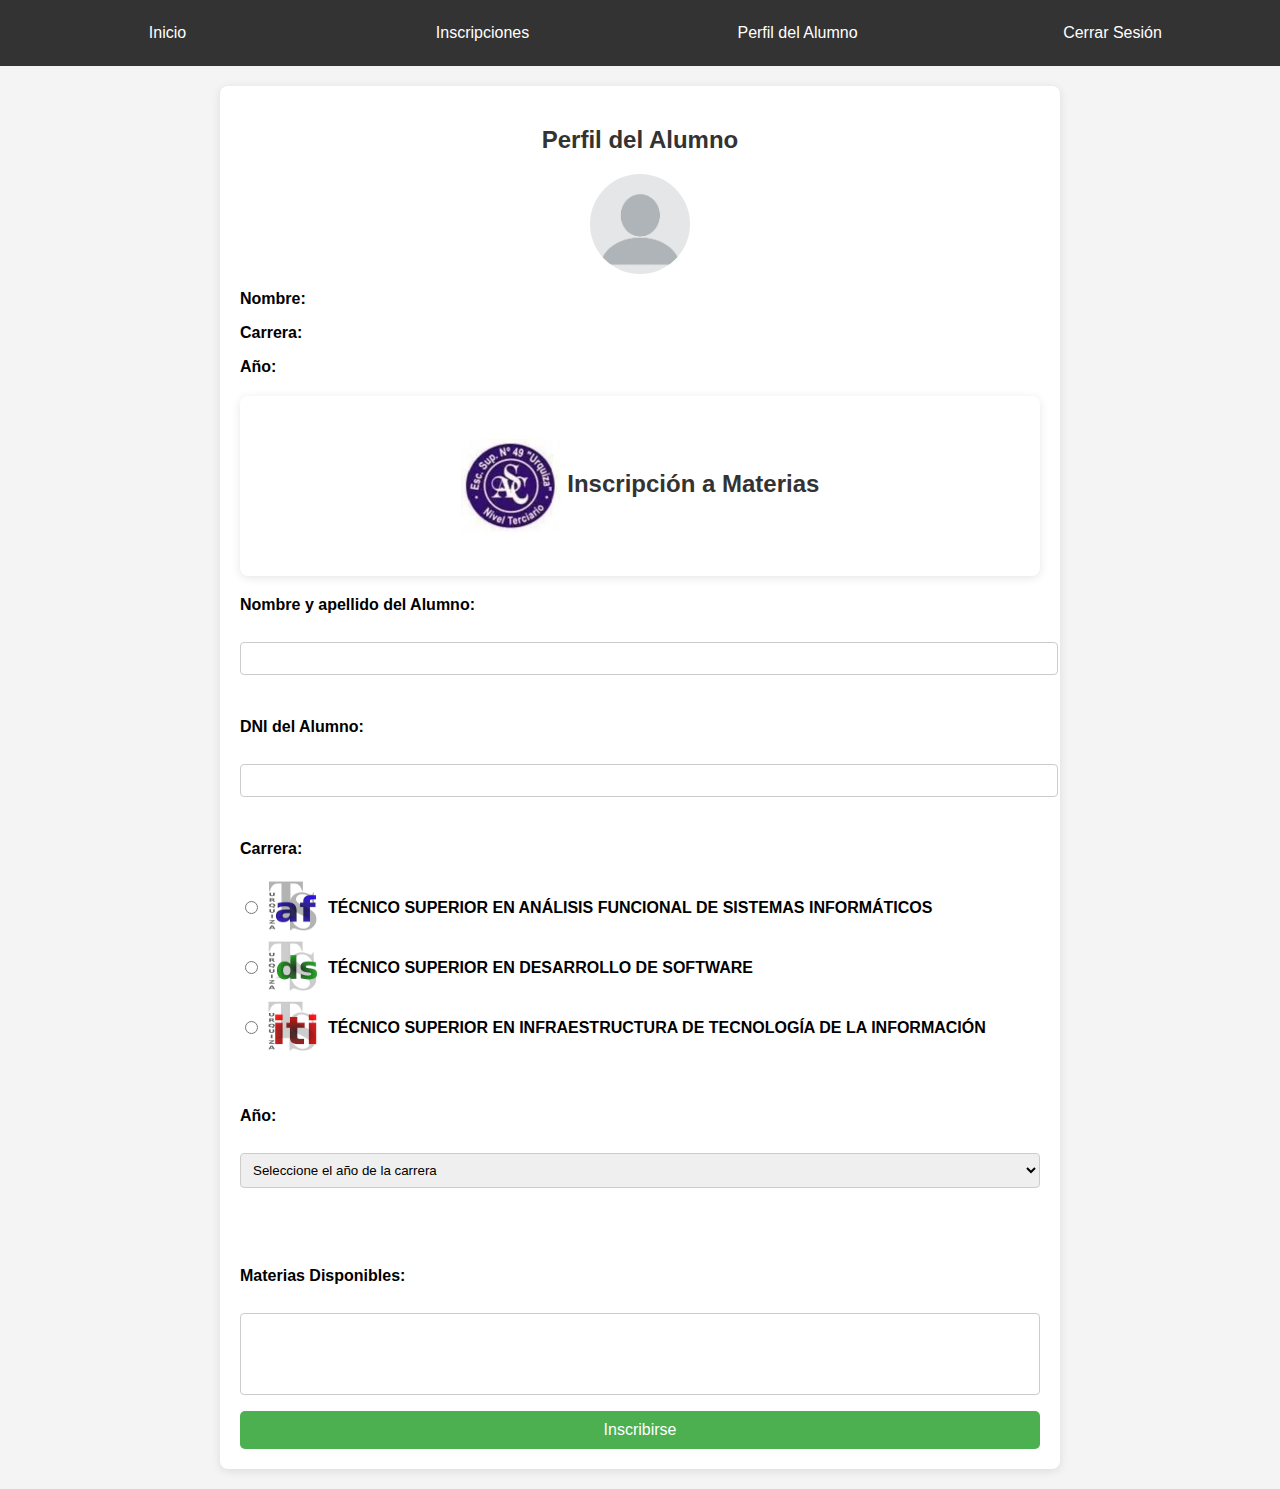
<file: index.html>
<!DOCTYPE html>
<html lang="es">
<head>
    <meta charset="UTF-8">
    <meta name="viewport" content="width=device-width, initial-scale=1.0">
    <link rel="stylesheet" href="stylee.css">
    <title>Inscripción a Materias</title>
</head>
<body>
    <div class="navbar">
        <ul>
            <li><a href="#inicio">Inicio</a></li>
            <li><a href="#inscripcion">Inscripciones</a></li>
            <li><a href="#perfil">Perfil del Alumno</a></li>
            <li><a href="#cerrar">Cerrar Sesión</a></li>
        </ul>
    </div>
    
    <div class="container">
        <!-- Sección del Perfil del Alumno -->
        <div id="perfil" class="perfil">
            <h2>Perfil del Alumno</h2>
            <img src="descarga2.png" alt="Avatar del Alumno" class="avatar">
            <p><strong>Nombre:</strong> </p>
            <p><strong>Carrera:</strong></p>
            <p><strong>Año:</strong> </p>
        </div>


        <div class="container">
            <h2><img src="1630567801062 (1).jpeg" alt="Logo" class="logo"> Inscripción a Materias</h2>
        </div>

        <form action="/inscripcion" method="POST">
            <label for="nombre">Nombre y apellido del Alumno:</label><br>
            <input type="text" id="nombre" name="nombre" required><br><br>
            <label for="nombre">DNI del Alumno:</label><br>
            <input type="text" id="DNI" name="DNI" required><br><br>

            <label for="carrera">Carrera:</label><br>
            <div class="radio-group">
                <input type="radio" id="analisis" name="carrera" value="TÉCNICO SUPERIOR EN ANÁLISIS FUNCIONAL DE SISTEMAS INFORMÁTICOS" required>
                <img src="descarga.jpeg" alt="AF" class="carrera-icon">
                <label for="analisis">TÉCNICO SUPERIOR EN ANÁLISIS FUNCIONAL DE SISTEMAS INFORMÁTICOS</label>
            </div>
            
            <div class="radio-group">
                <input type="radio" id="desarrollo" name="carrera" value="TÉCNICO SUPERIOR EN DESARROLLO DE SOFTWARE">
                <img src="descarga (2).jpeg" alt="DS" class="carrera-icon">
                <label for="desarrollo">TÉCNICO SUPERIOR EN DESARROLLO DE SOFTWARE</label>
            </div>
            
            <div class="radio-group">
                <input type="radio" id="infraestructura" name="carrera" value="TÉCNICO SUPERIOR EN INFRAESTRUCTURA DE TECNOLOGÍA DE LA INFORMACIÓN">
                <img src="descarga (1).jpeg" alt="ITI" class="carrera-icon">
                <label for="infraestructura">TÉCNICO SUPERIOR EN INFRAESTRUCTURA DE TECNOLOGÍA DE LA INFORMACIÓN</label>
            </div>
                <!-- Agrega más opciones según sea necesario -->
            </select><br><br>
                <label for="anio">Año:</label><br>
            <select id="anio" name="anio" required>
                <option value="">Seleccione el año de la carrera</option>
                <option value="primer">Primer Año</option>
                <option value="segundo">Segundo Año</option>
                <option value="tercer">Tercer Año</option>
            </select><br><br>
            </select><br><br>
            <label for="materias">Materias Disponibles:</label><br>
            <select id="materias" name="materias[]" multiple required>>

            <input type="submit" value="Inscribirse">
        </form>
    </div>
</body>
</html>
</file>
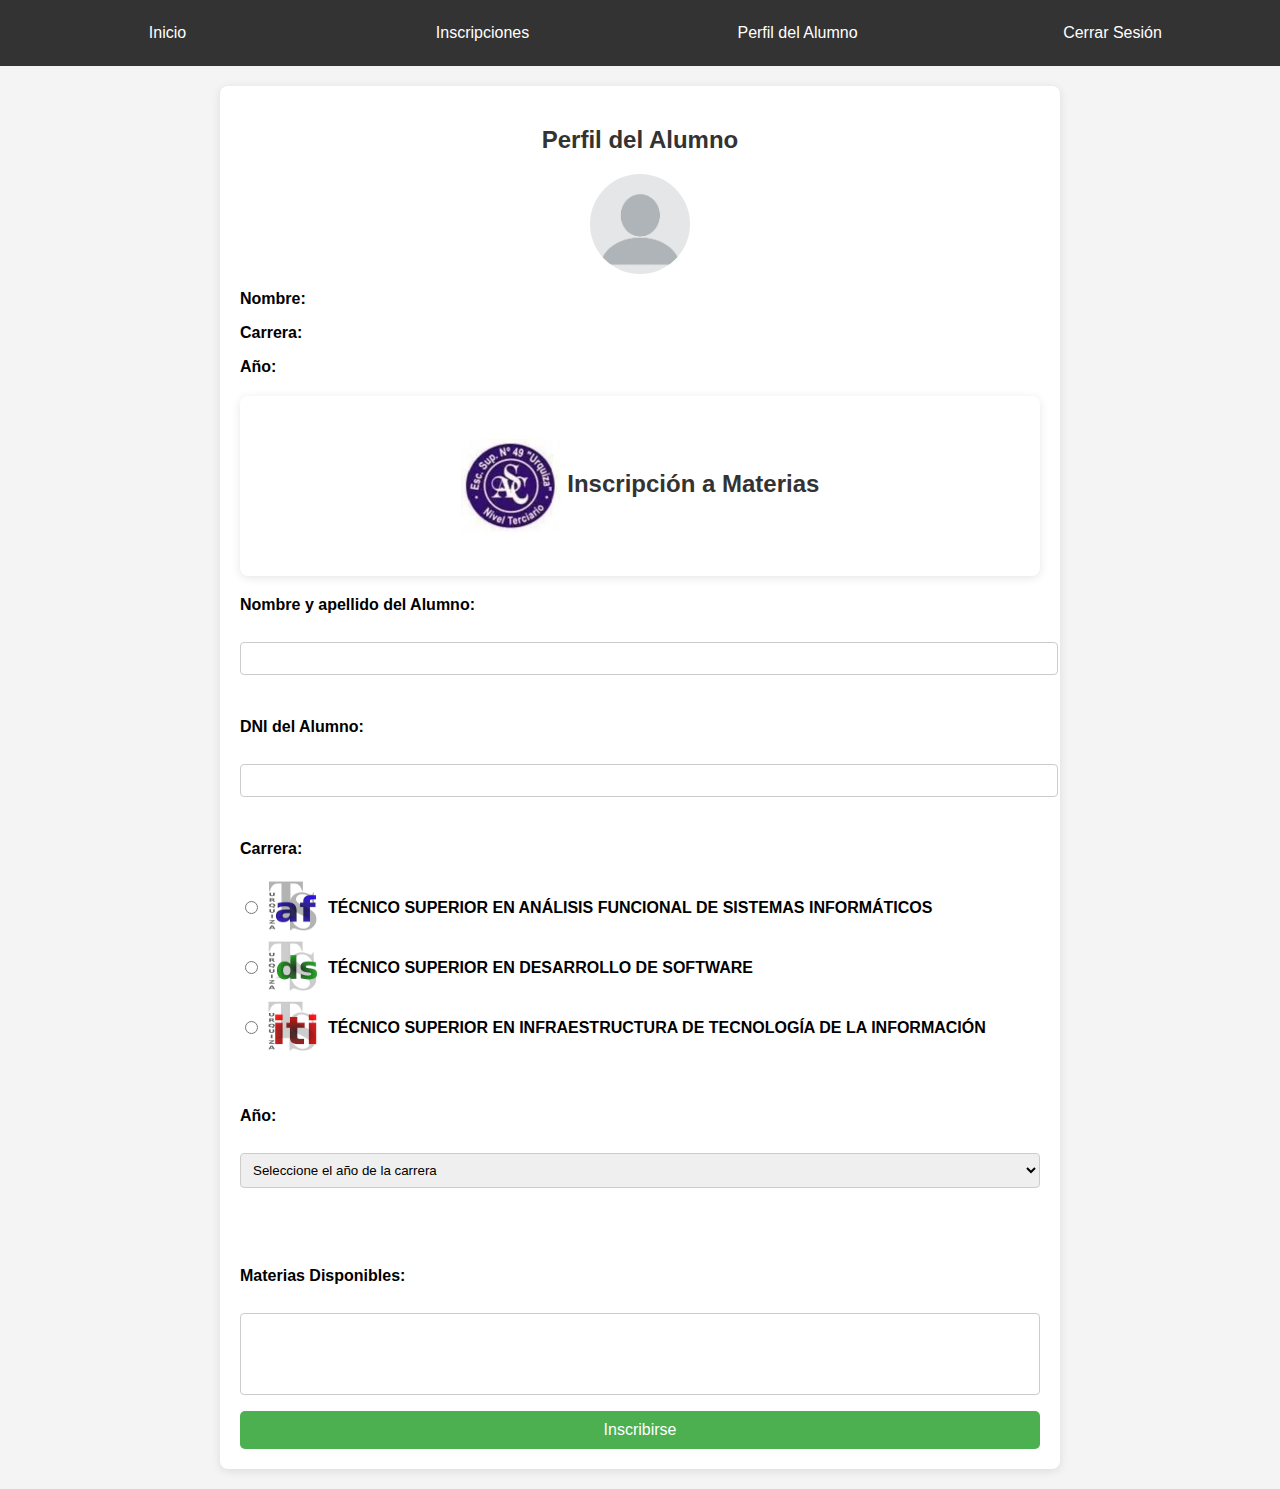
<file: inscripción.html>
<!DOCTYPE html>
<html lang="es">
<head>
    <meta charset="UTF-8">
    <meta name="viewport" content="width=device-width, initial-scale=1.0">
    <link rel="stylesheet" href="stylee.css">
    <title>Inscripción a Materias</title>
</head>
<body>
    <div class="navbar">
        <ul>
            <li><a href="#inicio">Inicio</a></li>
            <li><a href="#inscripcion">Inscripciones</a></li>
            <li><a href="#perfil">Perfil del Alumno</a></li>
            <li><a href="#cerrar">Cerrar Sesión</a></li>
        </ul>
    </div>
    
    <div class="container">
        <!-- Sección del Perfil del Alumno -->
        <div id="perfil" class="perfil">
            <h2>Perfil del Alumno</h2>
            <img src="descarga2.png" alt="Avatar del Alumno" class="avatar">
            <p><strong>Nombre:</strong> </p>
            <p><strong>Carrera:</strong></p>
            <p><strong>Año:</strong> </p>
        </div>


        <div class="container">
            <h2><img src="1630567801062 (1).jpeg" alt="Logo" class="logo"> Inscripción a Materias</h2>
        </div>

        <form action="/inscripcion" method="POST">
            <label for="nombre">Nombre y apellido del Alumno:</label><br>
            <input type="text" id="nombre" name="nombre" required><br><br>
            <label for="nombre">DNI del Alumno:</label><br>
            <input type="text" id="DNI" name="DNI" required><br><br>

            <label for="carrera">Carrera:</label><br>
            <div class="radio-group">
                <input type="radio" id="analisis" name="carrera" value="TÉCNICO SUPERIOR EN ANÁLISIS FUNCIONAL DE SISTEMAS INFORMÁTICOS" required>
                <img src="descarga.jpeg" alt="AF" class="carrera-icon">
                <label for="analisis">TÉCNICO SUPERIOR EN ANÁLISIS FUNCIONAL DE SISTEMAS INFORMÁTICOS</label>
            </div>
            
            <div class="radio-group">
                <input type="radio" id="desarrollo" name="carrera" value="TÉCNICO SUPERIOR EN DESARROLLO DE SOFTWARE">
                <img src="descarga (2).jpeg" alt="DS" class="carrera-icon">
                <label for="desarrollo">TÉCNICO SUPERIOR EN DESARROLLO DE SOFTWARE</label>
            </div>
            
            <div class="radio-group">
                <input type="radio" id="infraestructura" name="carrera" value="TÉCNICO SUPERIOR EN INFRAESTRUCTURA DE TECNOLOGÍA DE LA INFORMACIÓN">
                <img src="descarga (1).jpeg" alt="ITI" class="carrera-icon">
                <label for="infraestructura">TÉCNICO SUPERIOR EN INFRAESTRUCTURA DE TECNOLOGÍA DE LA INFORMACIÓN</label>
            </div>
                <!-- Agrega más opciones según sea necesario -->
            </select><br><br>
                <label for="anio">Año:</label><br>
            <select id="anio" name="anio" required>
                <option value="">Seleccione el año de la carrera</option>
                <option value="primer">Primer Año</option>
                <option value="segundo">Segundo Año</option>
                <option value="tercer">Tercer Año</option>
            </select><br><br>
            </select><br><br>
            <label for="materias">Materias Disponibles:</label><br>
            <select id="materias" name="materias[]" multiple required>>

            <input type="submit" value="Inscribirse">
        </form>
    </div>
</body>
</html>
</file>
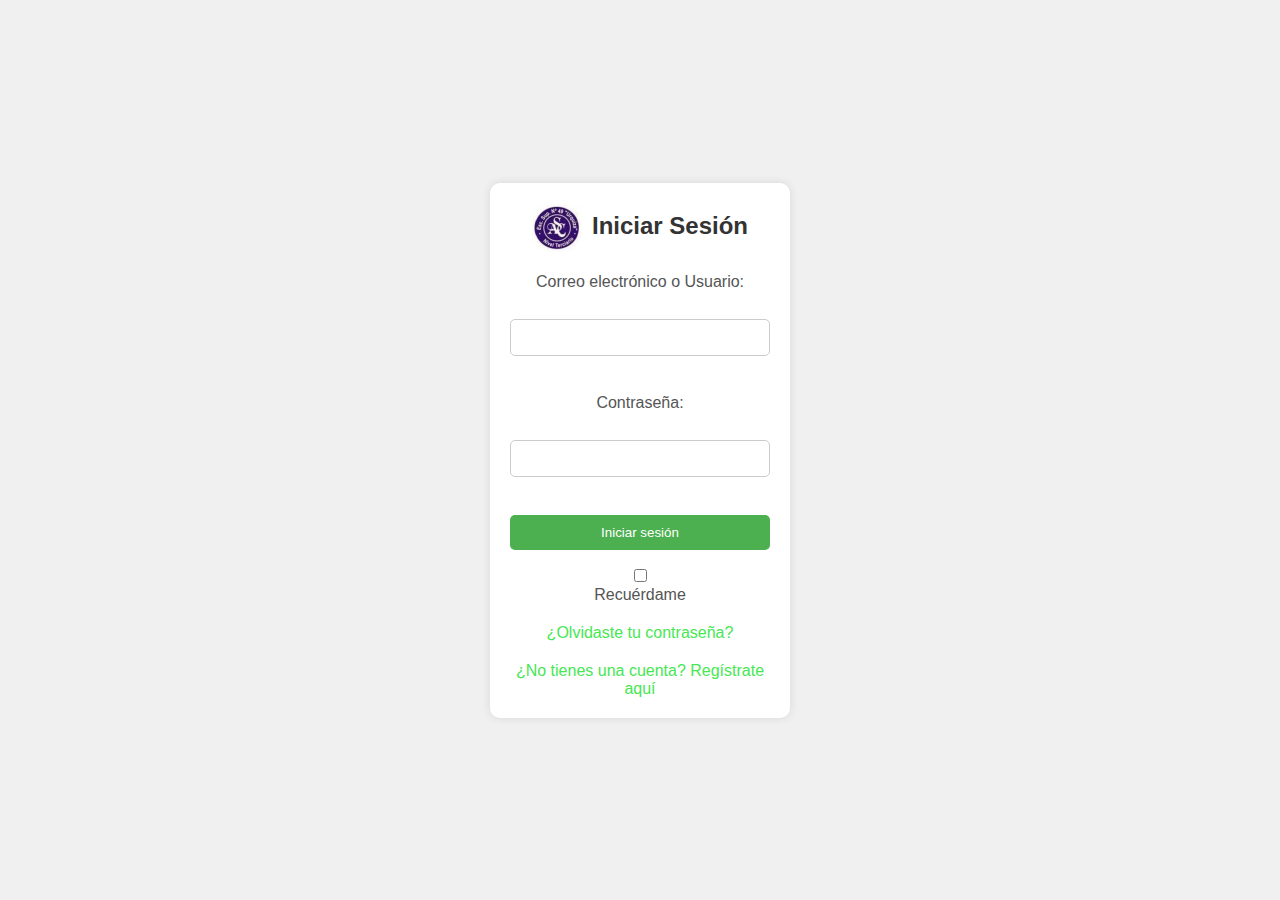
<file: logueo a la plataforma.html>
<!DOCTYPE html>
<html lang="es">
<head>
    <meta charset="UTF-8">
    <meta name="viewport" content="width=device-width, initial-scale=1.0">
    <link rel="stylesheet" href="style.css">
    <title>Iniciar Sesión</title>
</head>
<body>
    <div class="login-container">
        <h2><img src="1630567801062 (1).jpeg" alt="Logo" class="logo">Iniciar Sesión</h2>
        <form action="/login" method="POST">
            <label for="email">Correo electrónico o Usuario:</label><br>
            <input type="text" id="email" name="email" required><br><br>

            <label for="password">Contraseña:</label><br>
            <input type="password" id="password" name="password" required><br><br>

            <input type="submit" value="Iniciar sesión"><br><br>
            <input type="checkbox" id="remember" name="remember">
            <label for="remember">Recuérdame</label>
        </form>
        <p><a href="/recuperar">¿Olvidaste tu contraseña?</a></p>
        <p><a href="/registro">¿No tienes una cuenta? Regístrate aquí</a></p>
    </div>
</body>
</html>
</file>
<file: stylee.css>
body {
    font-family: Arial, sans-serif;
    background-color: #f4f4f4;
    margin: 0;
    padding: 0;
}

.navbar {
    background-color: #333;
    overflow: hidden;
}

.navbar ul {
    list-style-type: none;
    margin: 0;
    padding: 0;
}

.navbar li {
    float: left;
}

.navbar li a {
    display: block;
    color: white;
    text-align: center;
    padding: 14px 16px;
    text-decoration: none;
}

.navbar li a:hover {
    background-color: #575757;
}

.container {
    max-width: 800px;
    margin: 20px auto;
    padding: 20px;
    background-color: #fff;
    border-radius: 8px;
    box-shadow: 0 2px 10px rgba(0, 0, 0, 0.1);
}

h2 {
    text-align: center;
    color: #333;
}

.avatar {
    display: block;
    margin: 0 auto;
    width: 100px; /* Ajusta el tamaño del avatar */
    border-radius: 50%;
}

label {
    display: block;
    margin: 10px 0 5px;
    font-weight: bold;
}

input[type="text"],
select {
    width: 100%;
    padding: 8px;
    margin: 5px 0 15px;
    border: 1px solid #ccc;
    border-radius: 4px;
}

input[type="radio"] {
    margin-right: 10px;
}

.radio-group {
    display: flex;
    align-items: center;
    margin-bottom: 10px;
}

input[type="submit"] {
    background-color: #4CAF50;
    color: white;
    padding: 10px 15px;
    border: none;
    border-radius: 5px;
    cursor: pointer;
    width: 100%;
    font-size: 16px;
}

input[type="submit"]:hover {
    background-color: #45a049;
}

option {
    padding: 10px;
}

/* Estilo para las imágenes de carreras */
.carrera-icon {
    width: 50px; /* Ajusta el tamaño deseado para el ícono */
    height: 50px; /* Asegura que la altura sea igual para mantener la proporción */
    margin-right: 10px; /* Espacio a la derecha de la imagen */
    vertical-align: middle; /* Alinea verticalmente con el texto */
}

.logo {
    width: 100px;  /* Ajusta el tamaño deseado para el logo */
    height: auto;  /* Mantiene la proporción original de la imagen */
    display: inline-block; /* Asegura que la imagen y el texto se alineen correctamente */
    vertical-align: middle; /* Alinea verticalmente con el texto */
}

/* Estilos para la barra de navegación */
.navbar {
    background-color: #333; /* Color de fondo */
    overflow: hidden; /* Asegura que el contenido no desborde */
    padding: 10px; /* Espaciado interno */
}

/* Estilos para la lista */
.navbar ul {
    list-style-type: none; /* Elimina los puntos de la lista */
    margin: 0; /* Elimina el margen */
    padding: 0; /* Elimina el relleno */
    display: flex; /* Muestra los elementos en línea */
}

/* Estilos para los elementos de la lista */
.navbar li {
    flex: 1; /* Cada elemento ocupa el mismo espacio */
}

/* Estilos para los enlaces */
.navbar a {
    display: block; /* Asegura que el área de clic cubra todo el espacio del elemento */
    color: white; /* Color del texto */
    text-align: center; /* Centra el texto */
    padding: 14px 16px; /* Espaciado interno */
    text-decoration: none; /* Elimina el subrayado */
}

/* Cambia el color de fondo del enlace al pasar el mouse */
.navbar a:hover {
    background-color: #81f564; /* Color de fondo al pasar el mouse */
}
</file>
<file: style.css>
* {
    margin: 0;
    padding: 0;
    box-sizing: border-box;
}

body {
    font-family: Arial, sans-serif;
    background-color: #b1a9a9;
    display: flex;
    justify-content: center;
    align-items: center;
    height: 100vh;
}

.login-container {
    background-color: #ffffff;
    padding: 20px;
    border-radius: 10px;
    box-shadow: 0 0 10px rgba(0, 0, 0, 0.1);
    width: 300px;
    text-align: center;
}

h2 {
    margin-bottom: 20px;
    color: #333333;
}

input[type="text"], input[type="password"] {
    width: 100%;
    padding: 10px;
    margin-top: 5px;
    margin-bottom: 20px;
    border: 1px solid #cccccc;
    border-radius: 5px;
}

input[type="submit"] {
    width: 100%;
    padding: 10px;
    background-color: #4CAF50;
    color: white;
    border: none;
    border-radius: 5px;
    cursor: pointer;
}

input[type="submit"]:hover {
    background-color: #45a049;
}

label {
    display: block;
    margin-bottom: 10px;
    color: #555555;
}

p {
    margin-top: 20px;
}

a {
    color: #46e753;
    text-decoration: none;
}

a:hover {
    text-decoration: underline;
}

.logo {
    width: 190px;
    height: auto;
}




* {
    margin: 0;
    padding: 0;
    box-sizing: border-box;
}

body {
    font-family: Arial, sans-serif;
    background-color: #f0f0f0;
    display: flex;
    justify-content: center;
    align-items: center;
    height: 100vh;
}

.container {
    background-color: #ffffff;
    padding: 20px;
    border-radius: 10px;
    box-shadow: 0 0 10px rgba(0, 0, 0, 0.1);
    width: 400px;
    text-align: center;
}

h2 {
    margin-bottom: 20px;
    color: #333333;
    font-size: 24px;
}

.logo {
    width: 50px;
    height: auto;
    vertical-align: middle;
    margin-right: 10px;
}

input[type="text"], select {
    width: 100%;
    padding: 10px;
    margin-top: 5px;
    margin-bottom: 20px;
    border: 1px solid #cccccc;
    border-radius: 5px;
}

input[type="submit"] {
    width: 100%;
    padding: 10px;
    background-color: #4CAF50;
    color: white;
    border: none;
    border-radius: 5px;
    cursor: pointer;
}

input[type="submit"]:hover {
    background-color: #45a049;
}

label {
    display: block;
    margin-bottom: 5px;
    color: #555555;
}
</file>
